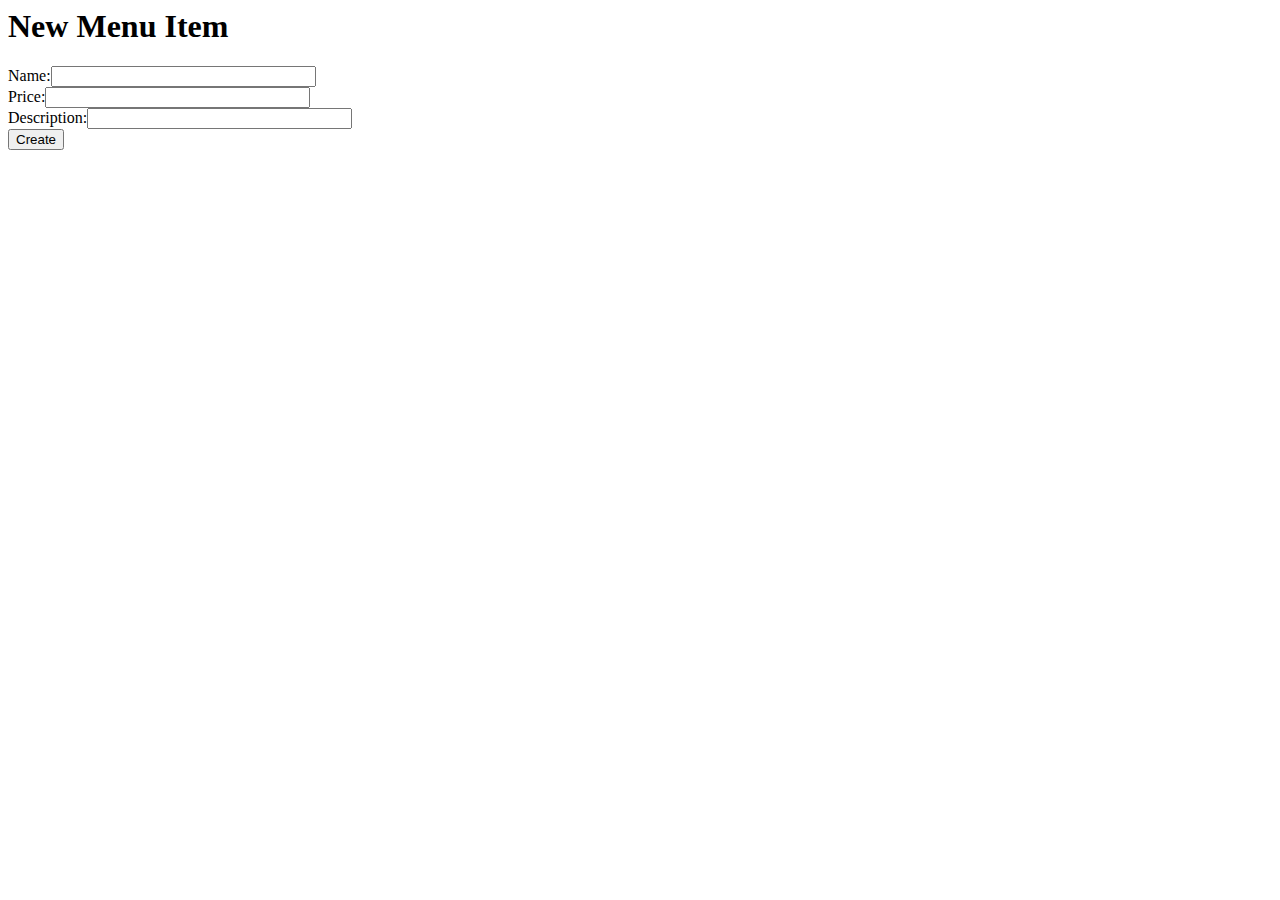
<file: templates/newmenuitem.html>
<html>
<body>
<h1> New Menu Item </h1>

<form action="{{url_for('newMenuItem', restaurant_id=restaurant_id)}}" method = 'POST'>
	<div>
		Name:<input type='text' size='30' name='name'>
	</div>
	<div>
		Price:<input type='text' size='30' name='price'>
	</div>
	<div>
		Description:<input type='text' size='30' name='description'>
	</div>
	<input type='submit' value='Create'>
</form>

</body>
</html>
</file>
